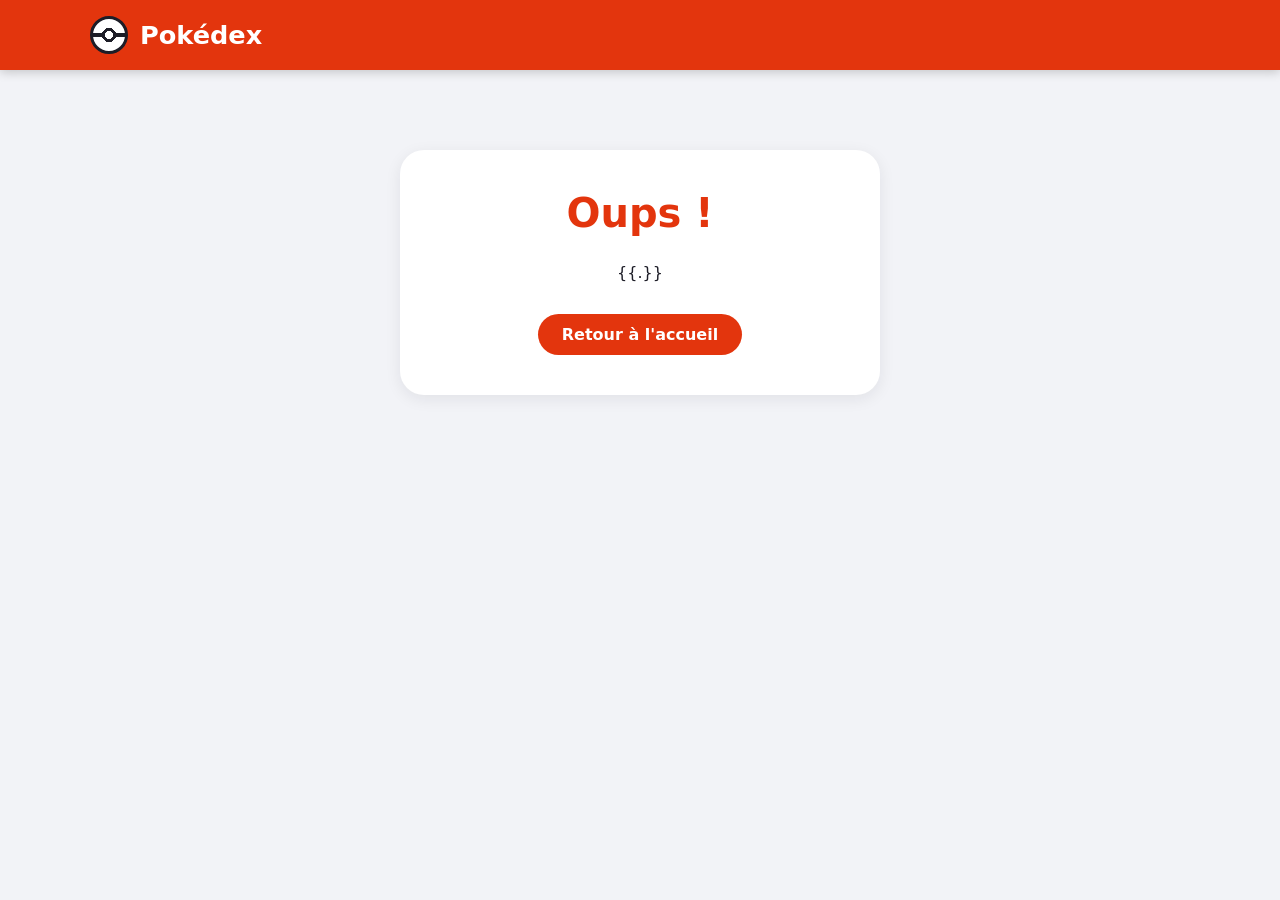
<file: templates/erreur.html>
<!DOCTYPE html>
<html lang="fr">
<head>
  <meta charset="UTF-8">
  <meta name="viewport" content="width=device-width, initial-scale=1">
  <title>Erreur</title>
  <link rel="stylesheet" href="/static/style.css">
</head>
<body>
  <header class="entete">
    <a class="logo" href="/">Pokédex</a>
  </header>

  <main class="page">
    <div class="erreur">
      <h1>Oups !</h1>
      <p>{{.}}</p>
      <a class="bouton" href="/">Retour à l'accueil</a>
    </div>
  </main>
</body>
</html>
</file>
<file: static/style.css>
/* ========== Les couleurs ========== */

:root {
  --rouge: #e3350d;
  --rouge-fonce: #b42a0a;
  --fond: #f2f3f7;
  --carte: #ffffff;
  --texte: #1d1d27;
  --gris: #5f6373;
  --bordure: #e3e5ec;
  --ombre: 0 4px 16px rgba(20, 20, 40, 0.08);
}

/* ========== La page ========== */

* {
  box-sizing: border-box;
}

body {
  margin: 0;
  font-family: "Segoe UI", system-ui, -apple-system, sans-serif;
  background: var(--fond);
  color: var(--texte);
}

a {
  color: inherit;
}

.page {
  max-width: 1100px;
  margin: 0 auto;
  padding: 2rem 1rem 4rem;
}

/* ========== L'en-tête rouge ========== */

.entete {
  background: var(--rouge);
  padding: 1rem;
  box-shadow: 0 2px 10px rgba(0, 0, 0, 0.2);
}

.logo {
  display: flex;
  align-items: center;
  gap: 0.75rem;
  max-width: 1100px;
  margin: 0 auto;
  color: white;
  font-size: 1.6rem;
  font-weight: 800;
  text-decoration: none;
}

/* La Poké Ball, dessinée en CSS */
.logo::before {
  content: "";
  width: 32px;
  height: 32px;
  border-radius: 50%;
  border: 3px solid #1d1d27;
  background:
    radial-gradient(circle, white 0 4px, #1d1d27 4px 7px, transparent 7px),
    linear-gradient(to bottom, white 0 45%, #1d1d27 45% 55%, white 55%);
}

/* ========== L'accueil ========== */

.compteur {
  color: var(--gris);
  font-weight: 600;
  margin: 0 0 1.5rem;
}

.grille {
  display: grid;
  grid-template-columns: repeat(auto-fill, minmax(150px, 1fr));
  gap: 1.25rem;
}

.carte {
  background: var(--carte);
  border-radius: 16px;
  padding: 1rem;
  text-align: center;
  text-decoration: none;
  box-shadow: var(--ombre);
  transition: transform 0.15s, box-shadow 0.15s;
}

.carte:hover {
  transform: translateY(-4px);
  box-shadow: 0 10px 24px rgba(20, 20, 40, 0.15);
}

.carte img {
  width: 110px;
  height: 110px;
  background: var(--fond);
  border-radius: 50%;
  image-rendering: pixelated;
}

.carte h2 {
  margin: 0.25rem 0 0;
  font-size: 1.1rem;
  text-transform: capitalize;
}

.numero {
  margin: 0.5rem 0 0;
  color: var(--gris);
  font-weight: 700;
  font-size: 0.9rem;
}

/* ========== La fiche ========== */

.navigation {
  display: flex;
  justify-content: space-between;
  margin-bottom: 1.5rem;
}

.navigation a {
  background: var(--carte);
  padding: 0.5rem 1rem;
  border-radius: 999px;
  font-weight: 600;
  text-decoration: none;
  box-shadow: var(--ombre);
}

.navigation a:hover {
  background: var(--rouge);
  color: white;
}

.fiche {
  display: grid;
  grid-template-columns: 1fr 1.2fr;
  gap: 2rem;
  align-items: center;
  background: var(--carte);
  border-radius: 24px;
  padding: 2rem;
  box-shadow: var(--ombre);
}

.fiche-image {
  background: radial-gradient(circle, #ffffff 0%, var(--fond) 70%);
  border-radius: 50%;
  aspect-ratio: 1;
  display: flex;
  align-items: center;
  justify-content: center;
}

.fiche-image img {
  width: 85%;
}

.fiche h1 {
  margin: 0.25rem 0;
  font-size: 2.6rem;
}

.categorie {
  margin: 0 0 1rem;
  color: var(--gris);
}

.description {
  line-height: 1.6;
}

.badge {
  display: inline-block;
  background: #ffcb05;
  color: #1d1d27;
  padding: 0.3rem 0.9rem;
  border-radius: 999px;
  font-weight: 700;
  font-size: 0.85rem;
}

.mesures {
  display: flex;
  gap: 1rem;
}

.mesures div {
  flex: 1;
  background: var(--fond);
  border-radius: 12px;
  padding: 0.75rem 1rem;
}

.mesures span {
  display: block;
  color: var(--gris);
  font-size: 0.85rem;
}

.mesures b {
  font-size: 1.3rem;
}

/* ========== Les blocs (talents, stats, évolutions) ========== */

.colonnes {
  display: grid;
  grid-template-columns: 1fr 1.5fr;
  gap: 0 1.5rem;
}

.bloc {
  background: var(--carte);
  border-radius: 20px;
  padding: 1.5rem 2rem;
  margin-top: 1.5rem;
  box-shadow: var(--ombre);
}

.bloc h2 {
  margin-top: 0;
  font-size: 1.3rem;
}

.talents,
.stats {
  list-style: none;
  padding: 0;
  margin: 0;
}

.talents li {
  padding: 0.6rem 0;
  border-bottom: 1px solid var(--bordure);
  text-transform: capitalize;
}

.talents li:last-child {
  border-bottom: none;
}

.cache {
  margin-left: 0.5rem;
  background: var(--texte);
  color: white;
  padding: 0.15rem 0.6rem;
  border-radius: 999px;
  font-size: 0.75rem;
  text-transform: none;
}

.stats li {
  display: grid;
  grid-template-columns: 130px 40px 1fr;
  align-items: center;
  gap: 0.5rem;
  padding: 0.35rem 0;
}

.stat-nom {
  color: var(--gris);
  text-transform: capitalize;
}

.barre {
  max-width: 255px;
  height: 10px;
  background: var(--fond);
  border-radius: 999px;
  overflow: hidden;
}

.barre div {
  height: 100%;
  background: linear-gradient(to right, #ffcb05, var(--rouge));
  border-radius: 999px;
}

/* ========== Les évolutions ========== */

.evolutions,
.branche {
  display: flex;
  align-items: center;
  gap: 1rem;
}

.branches {
  display: flex;
  flex-wrap: wrap;
  gap: 1rem;
}

/* 2 évolutions possibles à la 3e étape : l'une sous l'autre */
.branche .branches {
  flex-direction: column;
}

.evolution {
  display: flex;
  flex-direction: column;
  align-items: center;
  width: 110px;
  padding: 0.5rem;
  border-radius: 16px;
  text-decoration: none;
  font-weight: 600;
  text-transform: capitalize;
}

.evolution:hover {
  background: var(--fond);
}

.evolution img {
  width: 90px;
  height: 90px;
  image-rendering: pixelated;
}

.fleche {
  font-size: 1.5rem;
  color: var(--gris);
}

/* ========== Les types ========== */

.types {
  display: flex;
  gap: 0.5rem;
  padding: 0;
  list-style: none;
}

.type {
  padding: 0.3rem 1rem;
  border-radius: 999px;
  color: white;
  font-weight: 600;
  text-transform: capitalize;
  background: #777;
}

.normal   { background: #9fa19f; }
.fire     { background: #e62829; }
.water    { background: #2980ef; }
.grass    { background: #3fa129; }
.electric { background: #e3b000; }
.ice      { background: #3dbfdf; }
.fighting { background: #ff8000; }
.poison   { background: #9141cb; }
.ground   { background: #915121; }
.flying   { background: #6b8fd6; }
.psychic  { background: #ef4179; }
.bug      { background: #91a119; }
.rock     { background: #a59d72; }
.ghost    { background: #704170; }
.dragon   { background: #5060e1; }
.dark     { background: #50413f; }
.steel    { background: #60a1b8; }
.fairy    { background: #ef70ef; }

/* ========== La page d'erreur ========== */

.erreur {
  max-width: 480px;
  margin: 3rem auto;
  text-align: center;
  background: var(--carte);
  border-radius: 24px;
  padding: 2.5rem;
  box-shadow: var(--ombre);
}

.erreur h1 {
  margin-top: 0;
  color: var(--rouge);
  font-size: 2.5rem;
}

.bouton {
  display: inline-block;
  margin-top: 1rem;
  background: var(--rouge);
  color: white;
  padding: 0.7rem 1.5rem;
  border-radius: 999px;
  font-weight: 700;
  text-decoration: none;
}

.bouton:hover {
  background: var(--rouge-fonce);
}

/* ========== Séance 3 ========== */

.recherche {
  display: flex;
  gap: 0.5rem;
  margin-bottom: 1.5rem;
}

.recherche input {
  flex: 1;
  padding: 0.7rem 1rem;
  border: 2px solid var(--bordure);
  border-radius: 999px;
  font-size: 1rem;
}

.recherche button {
  background: var(--rouge);
  color: white;
  border: none;
  padding: 0.7rem 1.5rem;
  border-radius: 999px;
  font-weight: 700;
  font-size: 1rem;
}

.filtres {
  display: flex;
  flex-wrap: wrap;
  gap: 0.5rem;
  margin-bottom: 1.5rem;
}

.type {
  display: inline-block;
  text-decoration: none;
}

/* ========== Sur téléphone ========== */

@media (max-width: 700px) {
  .fiche,
  .colonnes {
    grid-template-columns: 1fr;
  }

  .fiche h1 {
    font-size: 2rem;
  }

  .stats li {
    grid-template-columns: 110px 36px 1fr;
  }

  /* Les évolutions de haut en bas */
  .evolutions,
  .branche {
    flex-direction: column;
  }

  .fleche {
    transform: rotate(90deg);
  }

  .branches,
  .branche .branches {
    flex-direction: row;
    justify-content: center;
  }
}
</file>
